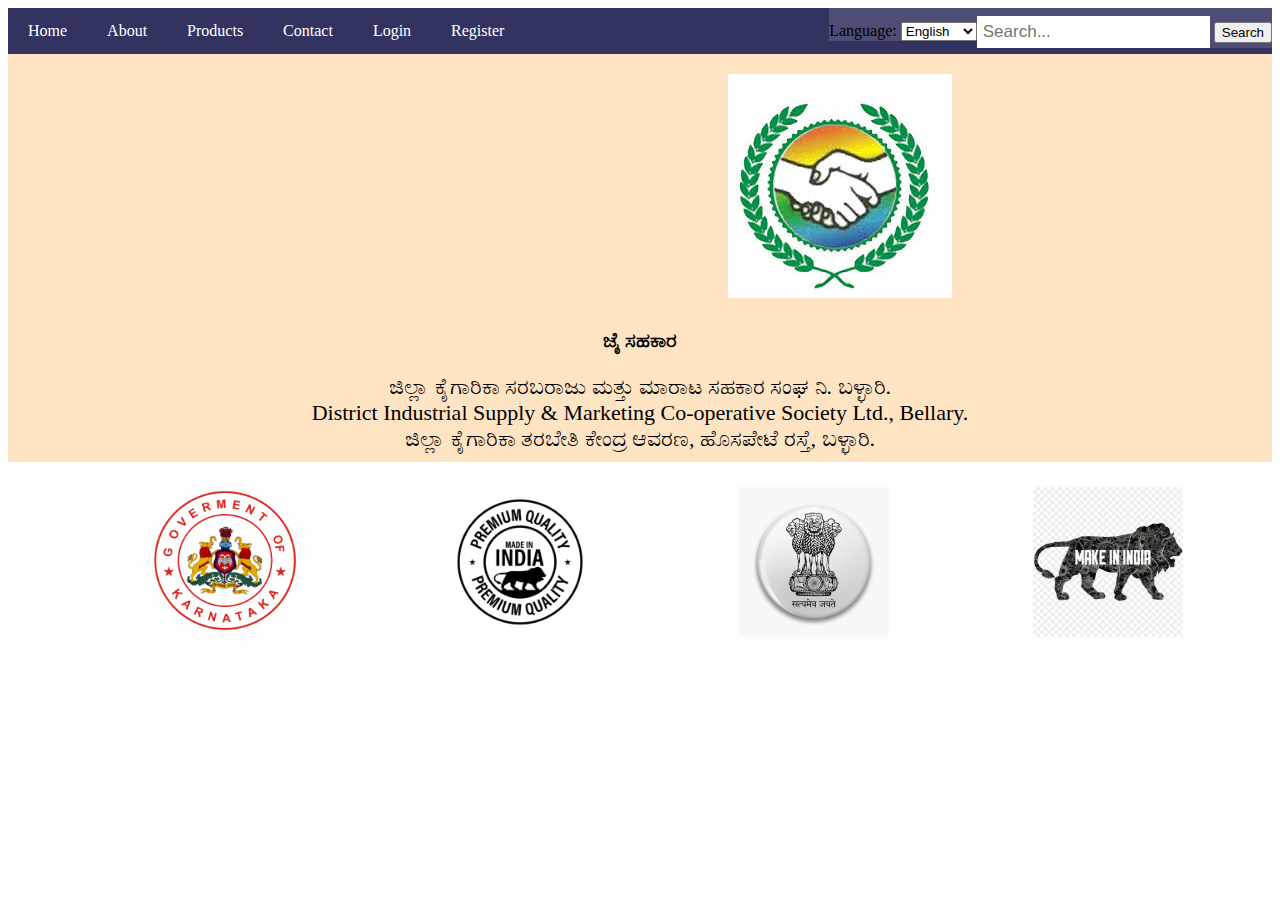
<file: index.html>
<!DOCTYPE html>
<html lang="en">
<head>
    <meta charset="UTF-8">
    <meta name="viewport" content="width=device-width, initial-scale=1.0">
    
    <title>Document</title>
    <link rel="stylesheet" href="index.css">
</head>
<body>
    <div class="navbar">
        <a href="index.html">Home</a>
        <a href="#about">About</a>
        <a href="#services">Products</a>
        <a href="#contact">Contact</a>
        <a href="login.html">Login</a>
        <a href="register.html">Register</a>
        
        <div class="search-container">
          <form action="/action_page.php">
            <input type="text" placeholder="Search..." name="search">
            <button type="submit">Search</button>
          </form>
        </div>
        <div class="language-selector">
          Language:
          <select>
            <option value="english">English</option>
            <option value="kannada">Kannada</option>
          </select>
        </div>
      </div>
    <header>
        <img src="logo1.jpeg" alt="DSMS LOGO" />
        <h2>ಜೈ ಸಹಕಾರ</h2>
        <p>ಜಿಲ್ಲಾ ಕೈಗಾರಿಕಾ ಸರಬರಾಜು ಮತ್ತು ಮಾರಾಟ ಸಹಕಾರ ಸಂಘ ನಿ. ಬಳ್ಳಾರಿ.<br>
            District Industrial Supply & Marketing Co-operative Society Ltd., Bellary. <br>
            ಜಿಲ್ಲಾ ಕೈಗಾರಿಕಾ ತರಬೇತಿ ಕೇಂದ್ರ ಆವರಣ, ಹೊಸಪೇಟೆ ರಸ್ತೆ, ಬಳ್ಳಾರಿ.</p>
    </header>
    <div>
        <table>
            <tr>
                <td><img src="kar.png" ></td>
                <td><img src="madein.jpg"/></td>
                <td><img src="emblem.jpg"/></td>
                <td><img src="lion.jpeg"/></td>
                <td><img src="g20.jpeg"/></td>
            </tr>
            </table>         
        </div>
</body>
</html>
</file>
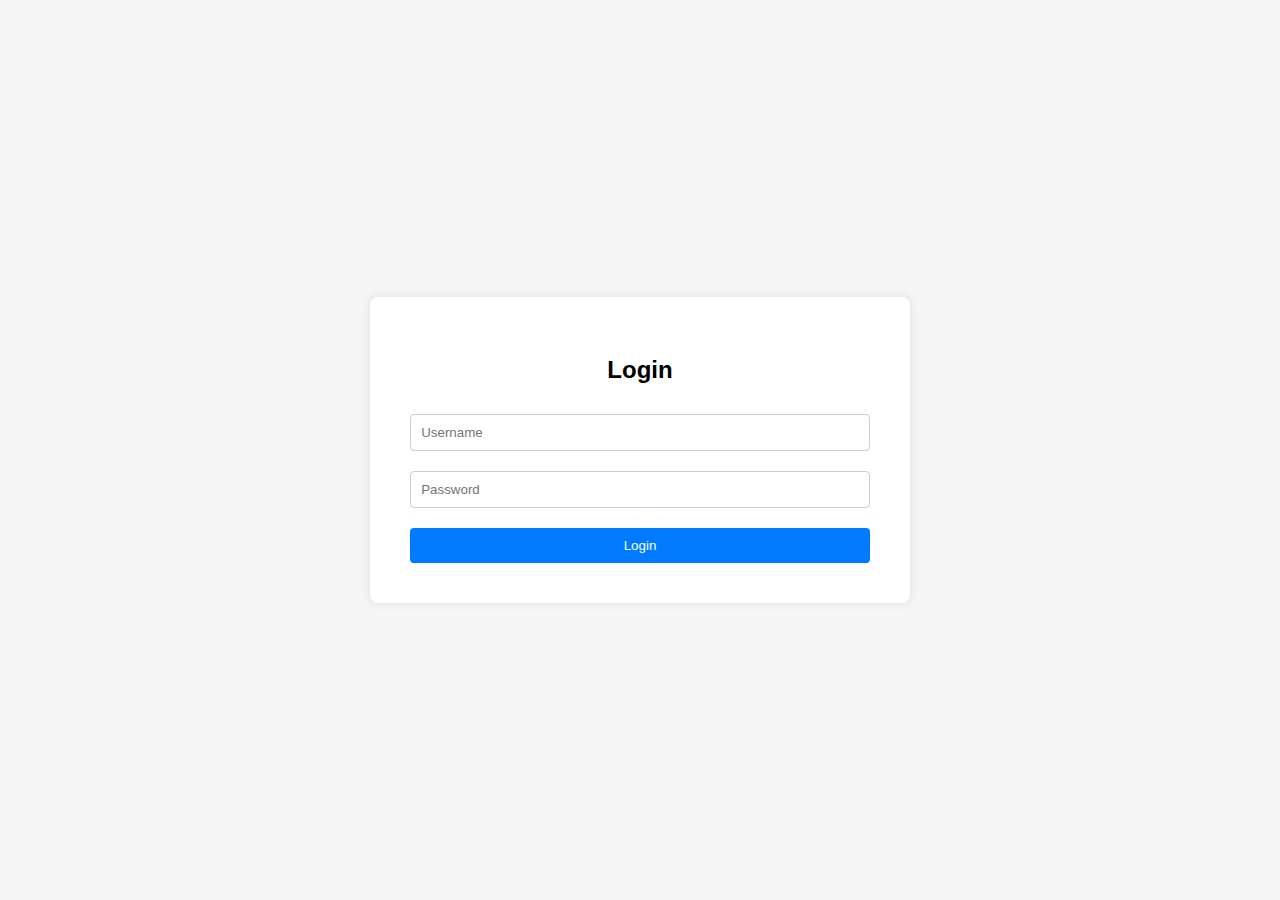
<file: login.html>
<!DOCTYPE html>
<html lang="en">
<head>
<meta charset="UTF-8">
<meta name="viewport" content="width=device-width, initial-scale=1.0">
<title>Login Page</title>
<style>
    body {
        font-family: Arial, sans-serif;
        margin: 0;
        padding: 0;
        display: flex;
        justify-content: center;
        align-items: center;
        height: 100vh;
        background-color: #f5f5f5;
    }
    .login-container {
        background-color: #fff;
        padding: 40px;
        border-radius: 8px;
        box-shadow: 0px 0px 10px rgba(0, 0, 0, 0.1);
    }
    .login-container h2 {
        text-align: center;
        margin-bottom: 30px;
    }
    .login-container input[type="text"],
    .login-container input[type="password"] {
        width: 100%;
        padding: 10px;
        margin-bottom: 20px;
        border: 1px solid #ccc;
        border-radius: 4px;
        box-sizing: border-box;
    }
    .login-container input[type="submit"] {
        width: 100%;
        padding: 10px;
        border: none;
        border-radius: 4px;
        background-color: #007bff;
        color: #fff;
        cursor: pointer;
    }
    .login-container input[type="submit"]:hover {
        background-color: #0056b3;
    }
</style>
</head>
<body>

<div class="login-container">
    <h2>Login</h2>
    <form action="#" method="post">
        <input type="text" name="username" placeholder="Username" required>
        <input type="password" name="password" placeholder="Password" required>
        <input type="submit" value="Login">
    </form>
    
</div>


</body>
</html>
</file>
<file: index.css>
header img{
    padding-left: 710px;
    border: 10px;
    margin: 10px;
    margin-top: 20px;


}
header{
    background-color: bisque;

}
header h2{ 
    font-size: 20px ;
    text-align: center;

}

header p{
    text-align: center;
    font-size: 22px;
    padding-bottom: 10px;

}
div table tr td img{
    width: 150px;
    height: 150px;
    align-items: center;
    padding-left: 140px;

}
div{
    background-color: rgba(249, 247, 247, 0.133);
}
.navbar {
    overflow: hidden;
    background-color: rgba(22, 22, 75, 0.873);
  }
  
  .navbar a {
    float: left;
    display: block;
    color: white;
    text-align: center;
    padding: 14px 20px;
    text-decoration: none;
  }
  
  .navbar a:hover {
    background-color: #ddd;
    color: black;
  }
  
  /* CSS for the search bar */
  .search-container {
    float: right;
  }
  
  input[type=text] {
    padding: 6px;
    margin-top: 8px;
    font-size: 17px;
    border: none;
  }
  
  /* Language selector */
  .language-selector {
    float: right;
    padding-top: 14px;
  }
</file>
